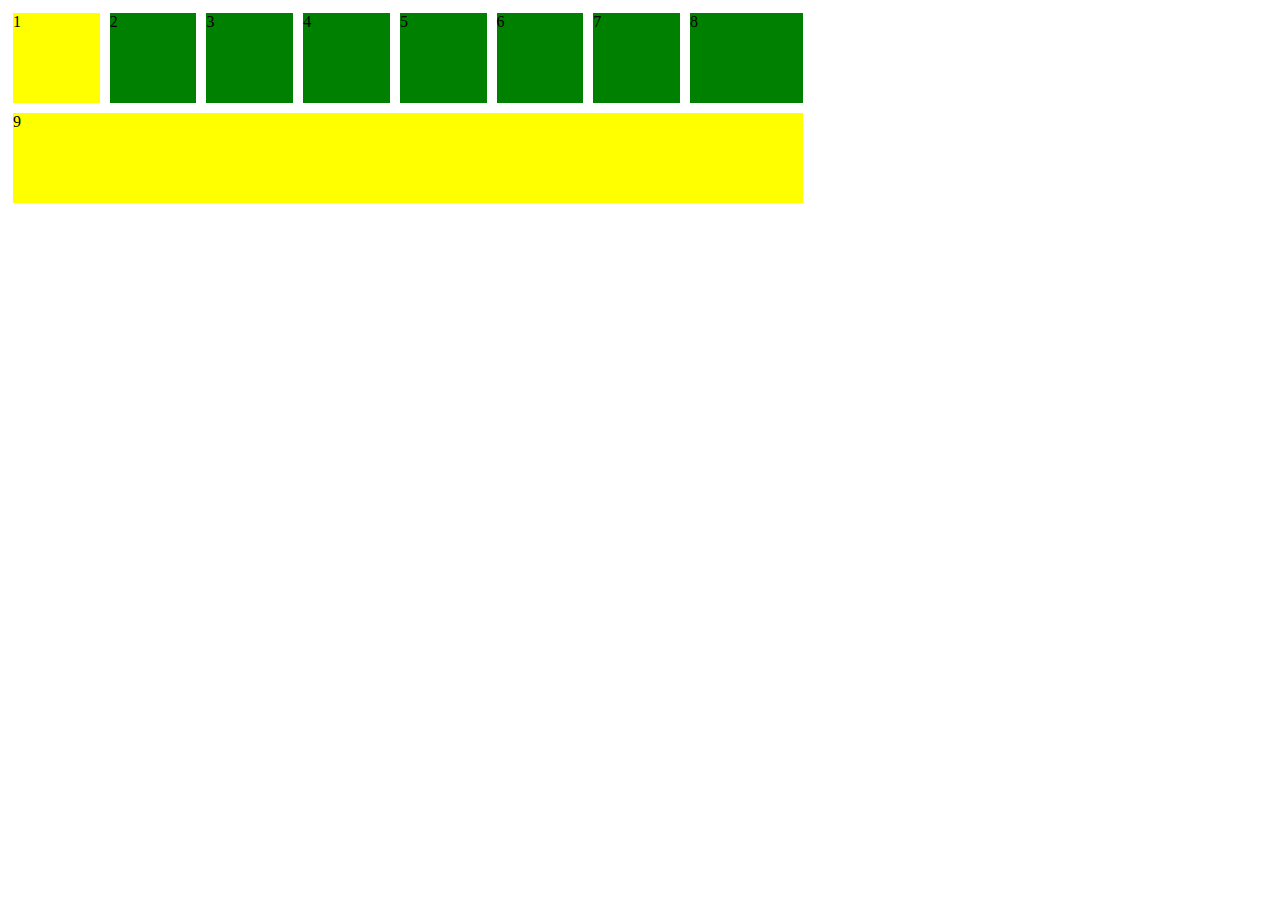
<file: task1/index.html>
<!DOCTYPE html5>
<html>
<head>
<title>SASS</title> 
<link rel="stylesheet" href="./style.css">
<meta charset="utf-8">
</head>
<body> 
<div class="main">
	<div class="setItem">
		<div class="item yellowBackground narrow">
			1
		</div>
		<div class="item greenBackground narrow">
			2
		</div>
		<div class="item greenBackground narrow">
			3
		</div>
		<div class="item greenBackground narrow">
			4
		</div>
		<div class="item greenBackground narrow">
			5
		</div>
		<div class="item greenBackground narrow">
			6
		</div>
		<div class="item greenBackground narrow">
			7
		</div>
		<div class="item greenBackground wide">
			8
		</div>
	</div>
	<div class="bottonBlock yellowBackground">9</div>
</div>

</body>
</html>
</file>
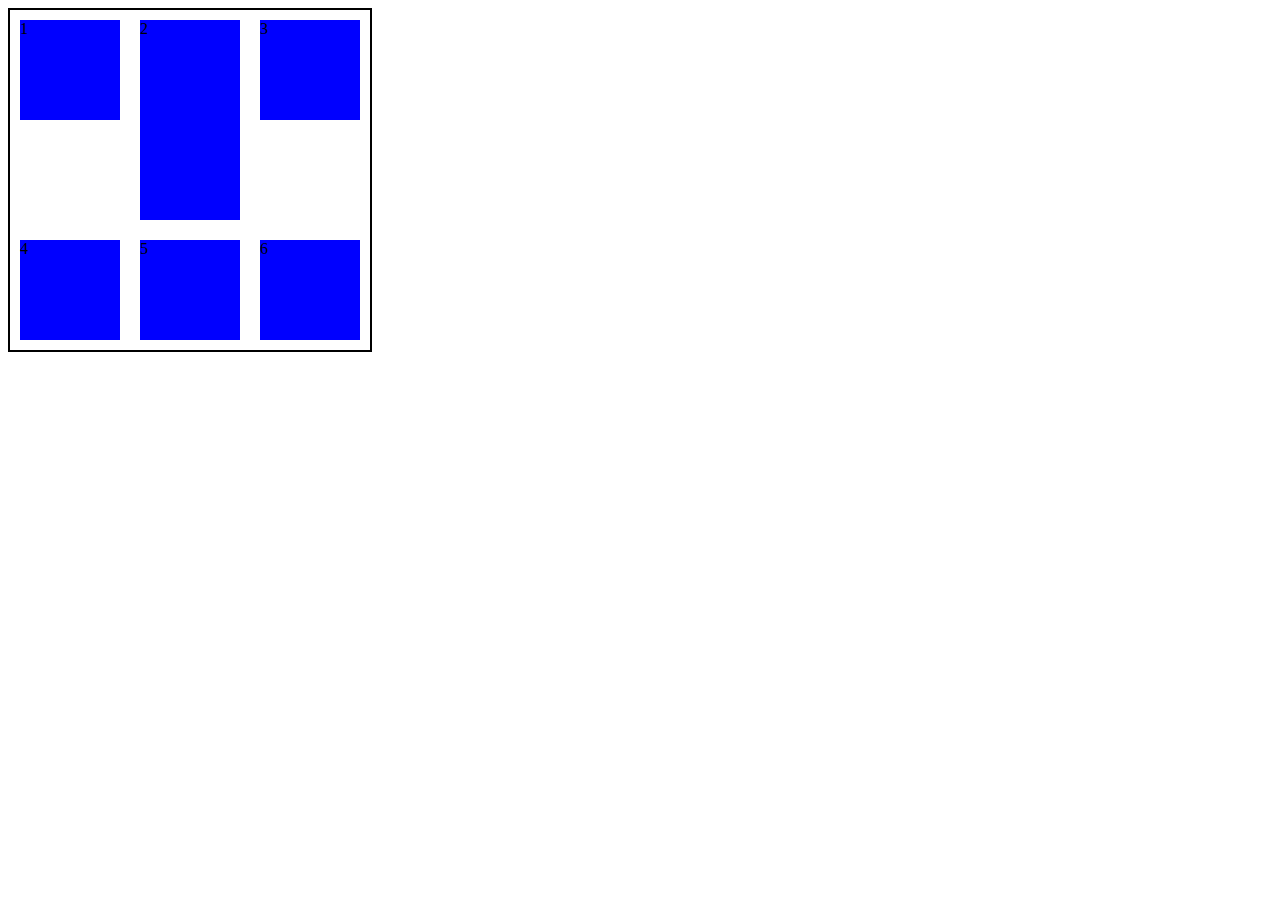
<file: task2/index.html>
<!DOCTYPE html5>
<html>
<head>
<title>Моя первая страница</title> 
<link rel="stylesheet" href="./style.css">
<meta charset="utf-8">
</head>
<body> 
<div class="main">
	<div class="block">1</div>
	<div class="block two">2</div>
	<div class="block">3</div>
	<div class="block">4</div>
	<div class="block">5</div>
	<div class="block">6</div>
</div>

</body>
</html>
</file>
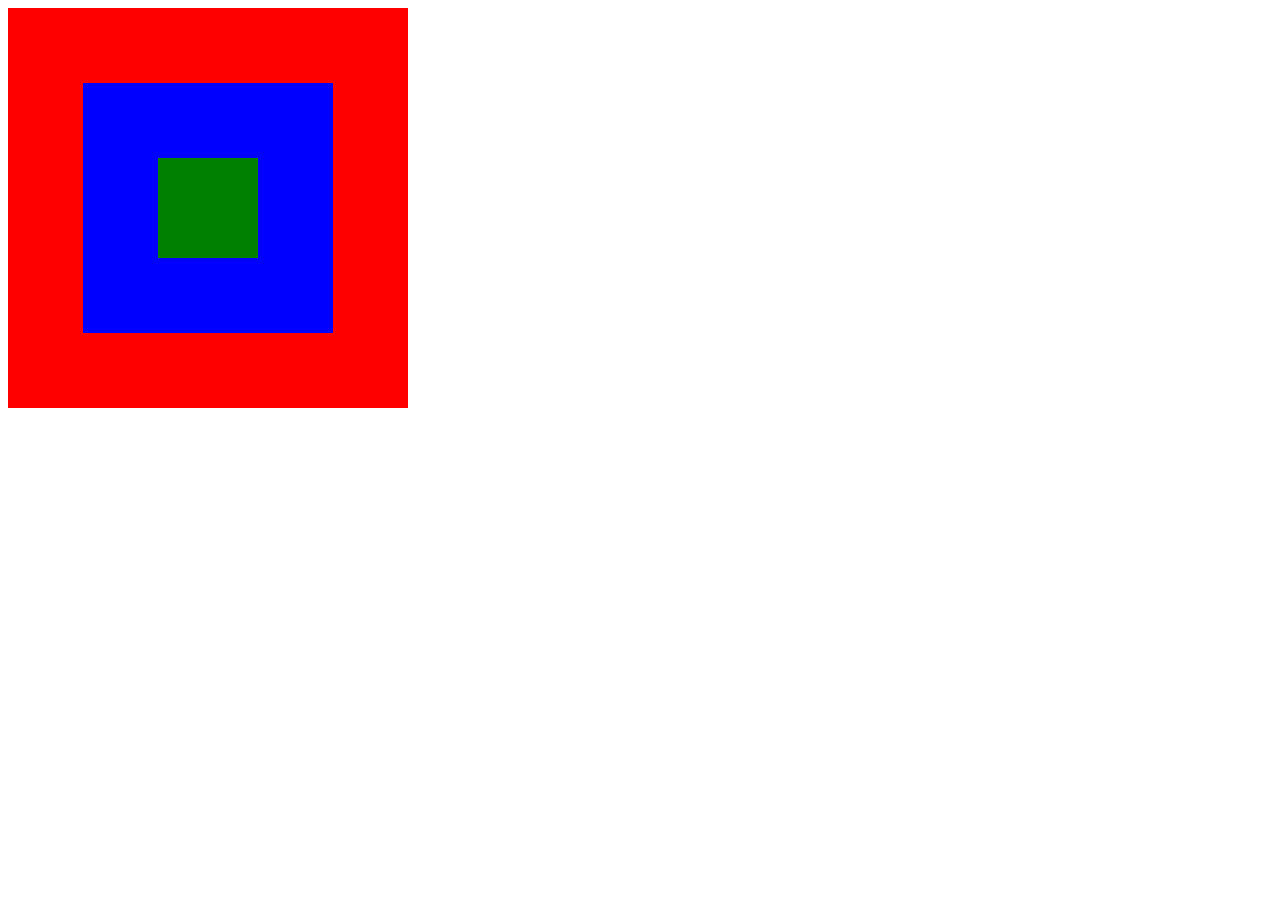
<file: task3/index.html>
<!DOCTYPE html5>
<html>
<head>
<title>Моя первая страница</title> 
<link rel="stylesheet" href="./style.css">
<meta charset="utf-8">
</head>
<body> 
<div class="first">
	<div class="second">
		<div class="third">
	
		</div>
	</div>
</div>

</body>
</html>
</file>
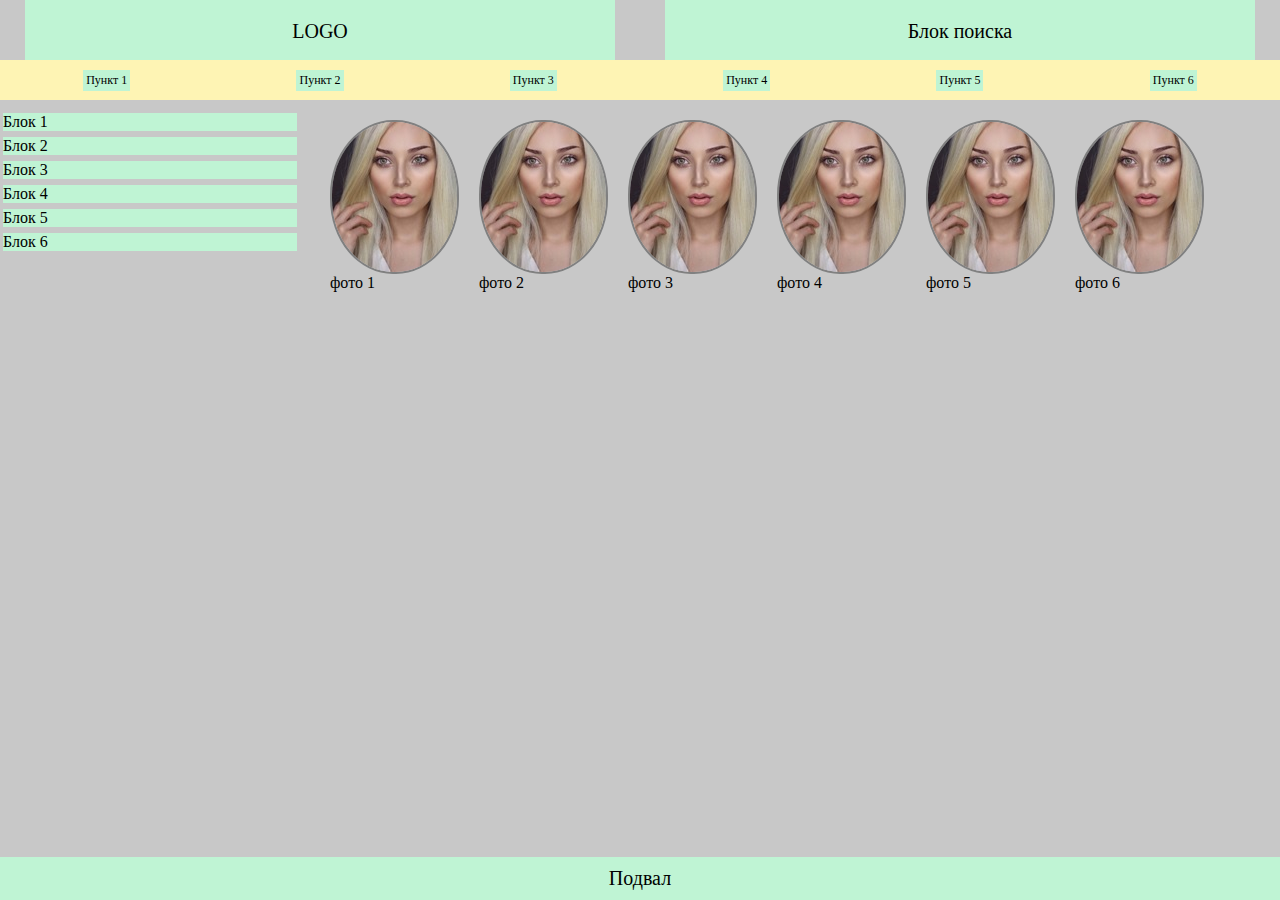
<file: task4/index.html>
<!DOCTYPE html5>
<html>
<head>
<title>Моя первая страница</title> 
<link rel="stylesheet" href="./style.css">
<meta charset="utf-8">
</head>
<body> 
	<div class="main">
		<div class="header">
			<div class="logo">LOGO</div>
			<div class="logo">Блок поиска</div>
		</div>
		<div class="menu">
			<div class="itemMenu">Пункт 1</div>
			<div class="itemMenu">Пункт 2</div>
			<div class="itemMenu">Пункт 3</div>
			<div class="itemMenu">Пункт 4</div>
			<div class="itemMenu">Пункт 5</div>
			<div class="itemMenu">Пункт 6</div>
		</div>
		<div class="box">
			<div class="sidebar">
				<div class="itemSidebar">Блок 1</div>
				<div class="itemSidebar">Блок 2</div>
				<div class="itemSidebar">Блок 3</div>
				<div class="itemSidebar">Блок 4</div>
				<div class="itemSidebar">Блок 5</div>
				<div class="itemSidebar">Блок 6</div>
			</div>
			<div class="content">
				<div class="element">
					<div class="foto">
						<img src=".\foto.jpg">
					</div>
					<div class="description">фото 1</div>
				</div>
				<div class="element">
					<div class="foto">
						<img src=".\foto.jpg">
					</div>
					<div class="description">фото 2</div>
				</div>
				<div class="element">
					<div class="foto">
						<img src=".\foto.jpg">
					</div>
					<div class="description">фото 3</div>
				</div>
				<div class="element">
					<div class="foto">
						<img src=".\foto.jpg">
					</div>
					<div class="description">фото 4</div>
				</div>
				<div class="element">
					<div class="foto">
						<img src=".\foto.jpg">
					</div>
					<div class="description">фото 5</div>
				</div>
				<div class="element">
					<div class="foto">
						<img src=".\foto.jpg">
					</div>
					<div class="description">фото 6</div>
				</div>
			</div>
		</div>
	</div>

	<div class="footer">Подвал</div>

</body>
</html>
</file>
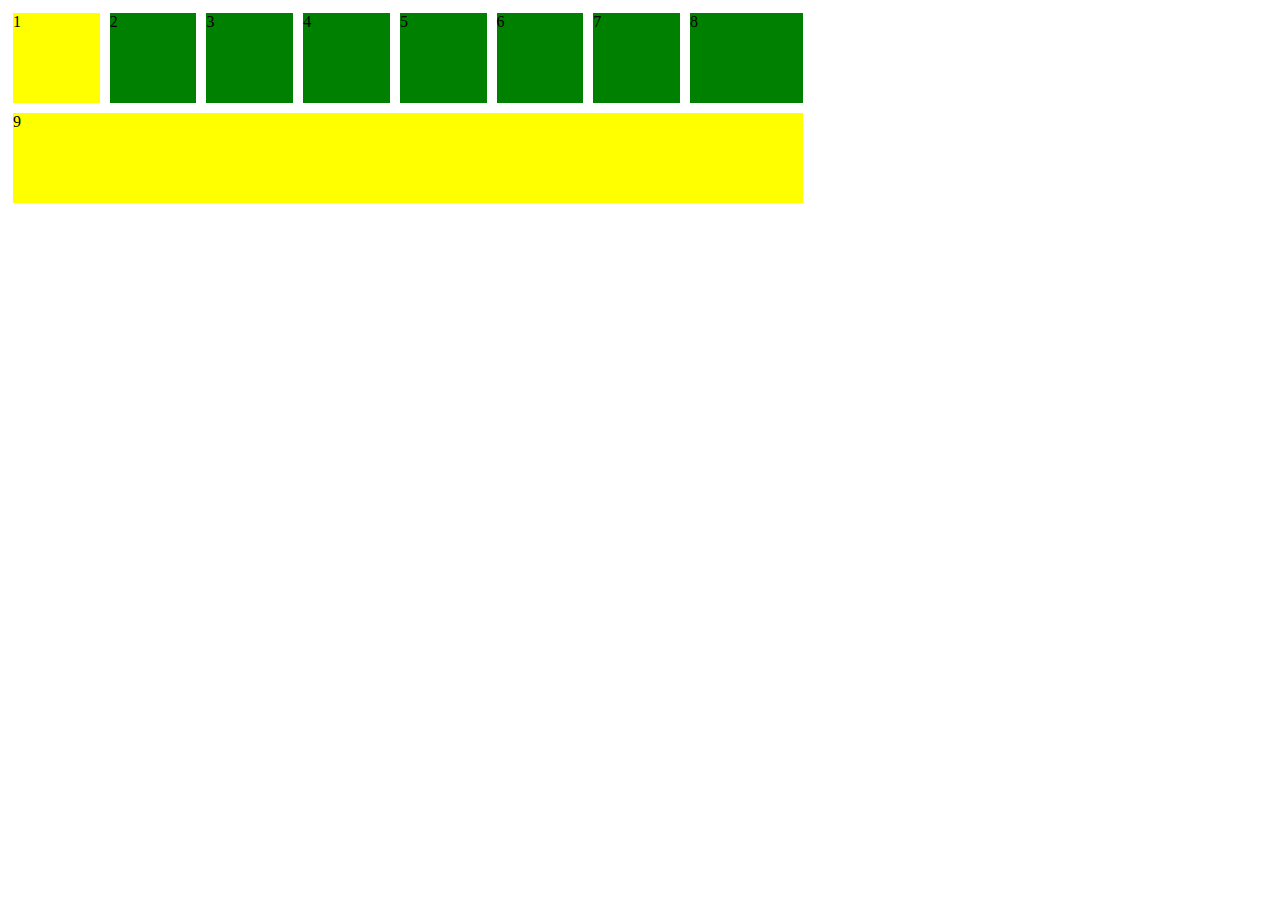
<file: task1/indexWithSASS.html>
<!DOCTYPE html5>
<html>
<head>
<title>SASS</title> 
<link rel="stylesheet" href="./styleSASS.css">
<meta charset="utf-8">
</head>
<body> 
<div class="main">
	<div class="setItem">
		<div class="item yellowBackground narrow">
			1
		</div>
		<div class="item greenBackground narrow">
			2
		</div>
		<div class="item greenBackground narrow">
			3
		</div>
		<div class="item greenBackground narrow">
			4
		</div>
		<div class="item greenBackground narrow">
			5
		</div>
		<div class="item greenBackground narrow">
			6
		</div>
		<div class="item greenBackground narrow">
			7
		</div>
		<div class="item greenBackground wide">
			8
		</div>
	</div>
	<div class="bottonBlock yellowBackground">9</div>
</div>

</body>
</html>
</file>
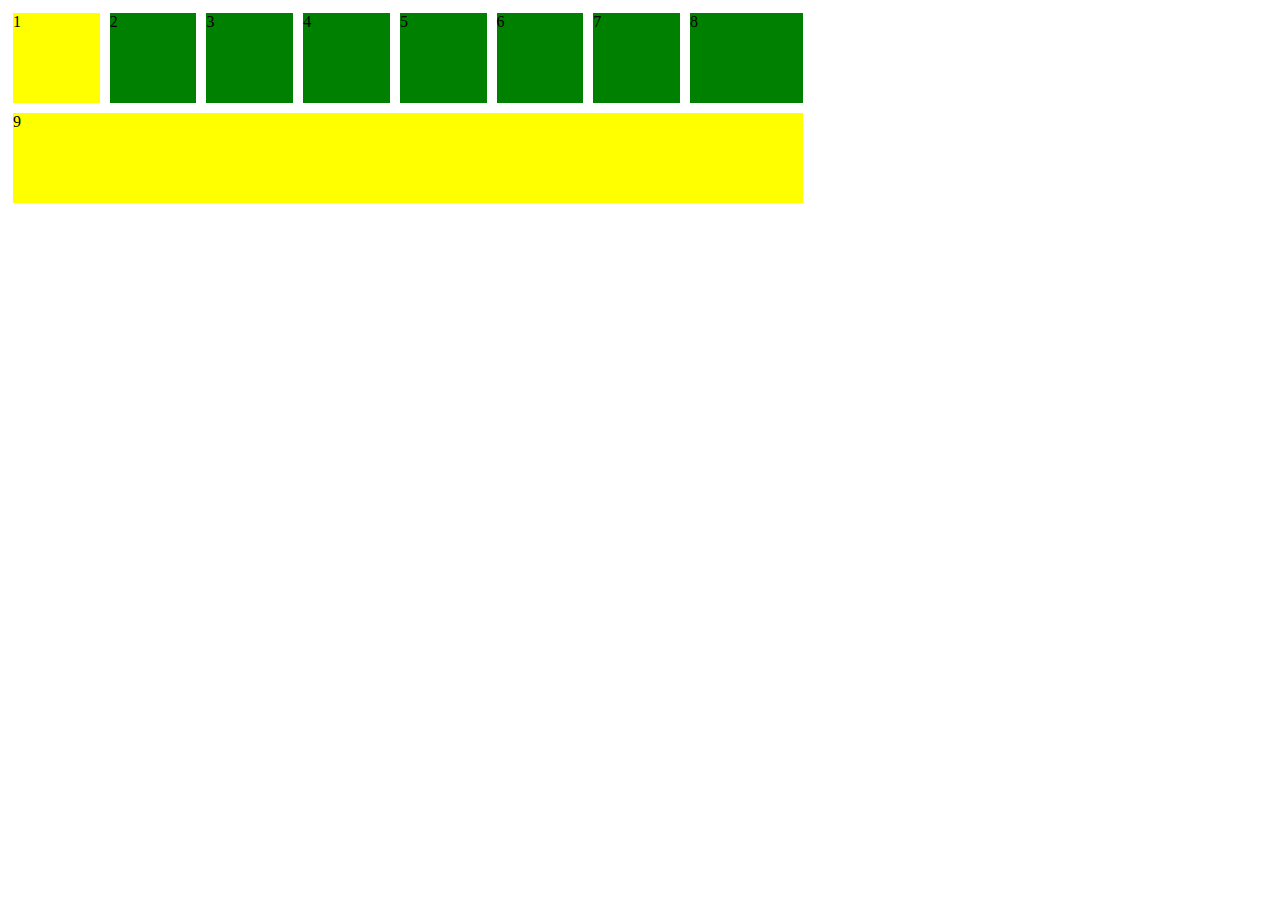
<file: task1/indexWithSCSS.html>
<!DOCTYPE html5>
<html>
<head>
<title>SCSS</title> 
<link rel="stylesheet" href="./styleSCSS.css">
<meta charset="utf-8">
</head>
<body> 
<div class="main">
	<div class="setItem">
		<div class="item yellowBackground narrow">
			1
		</div>
		<div class="item greenBackground narrow">
			2
		</div>
		<div class="item greenBackground narrow">
			3
		</div>
		<div class="item greenBackground narrow">
			4
		</div>
		<div class="item greenBackground narrow">
			5
		</div>
		<div class="item greenBackground narrow">
			6
		</div>
		<div class="item greenBackground narrow">
			7
		</div>
		<div class="item greenBackground wide">
			8
		</div>
	</div>
	<div class="bottonBlock yellowBackground">9</div>
</div>

</body>
</html>
</file>
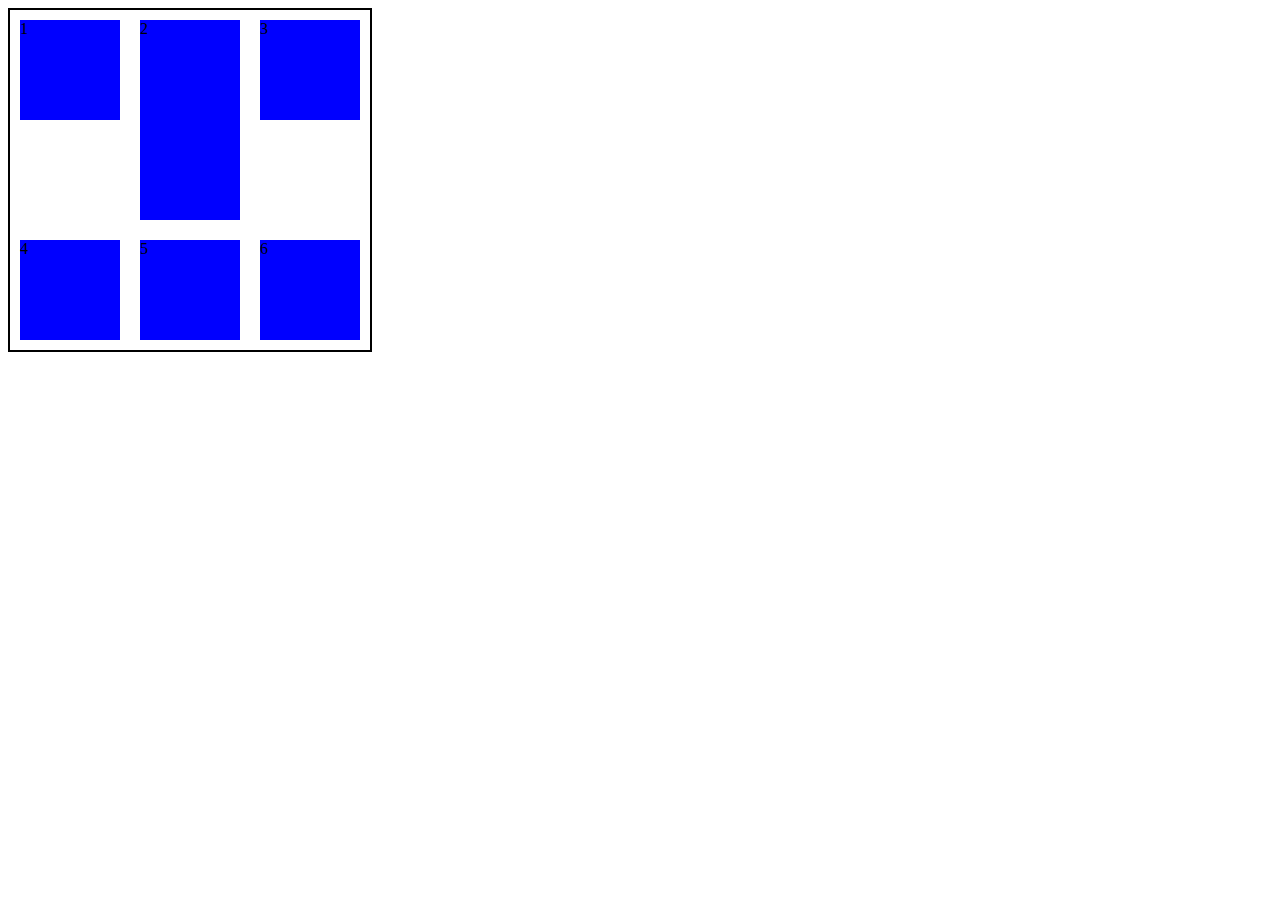
<file: task2/indexWithSASS..html>
<!DOCTYPE html5>
<html>
<head>
<title>SASS</title> 
<link rel="stylesheet" href="./styleSASS.css">
<meta charset="utf-8">
</head>
<body> 
<div class="main">
	<div class="block">1</div>
	<div class="block two">2</div>
	<div class="block">3</div>
	<div class="block">4</div>
	<div class="block">5</div>
	<div class="block">6</div>
</div>

</body>
</html>
</file>
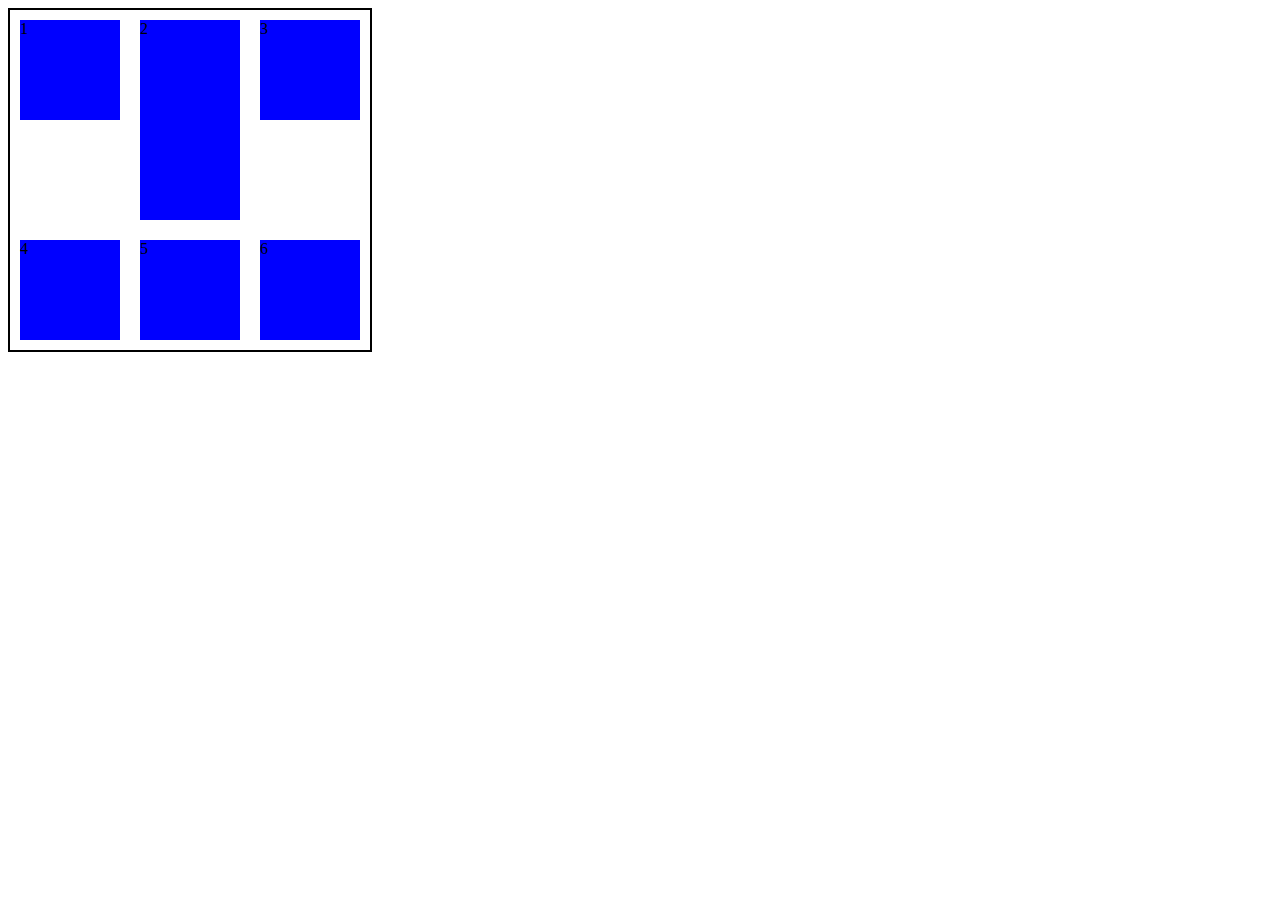
<file: task2/indexWithSCSS.html>
<!DOCTYPE html5>
<html>
<head>
<title>SCSS</title> 
<link rel="stylesheet" href="./styleSCSS.css">
<meta charset="utf-8">
</head>
<body> 
<div class="main">
	<div class="block">1</div>
	<div class="block two">2</div>
	<div class="block">3</div>
	<div class="block">4</div>
	<div class="block">5</div>
	<div class="block">6</div>
</div>

</body>
</html>
</file>
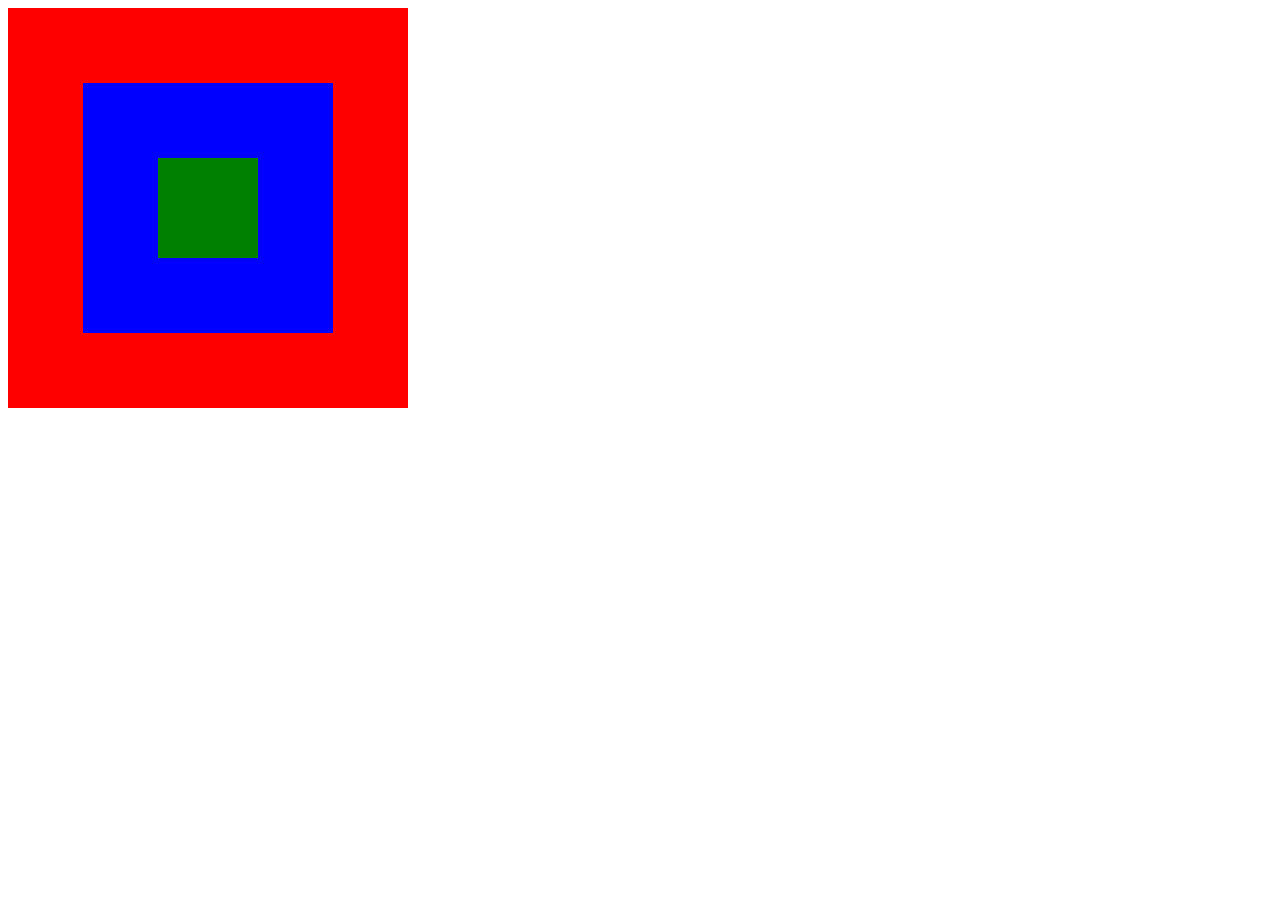
<file: task3/indexWithSASS.html>
<!DOCTYPE html5>
<html>
<head>
<title>SASS</title> 
<link rel="stylesheet" href="./styleSASS.css">
<meta charset="utf-8">
</head>
<body> 
<div class="first">
	<div class="second">
		<div class="third">
	
		</div>
	</div>
</div>

</body>
</html>
</file>
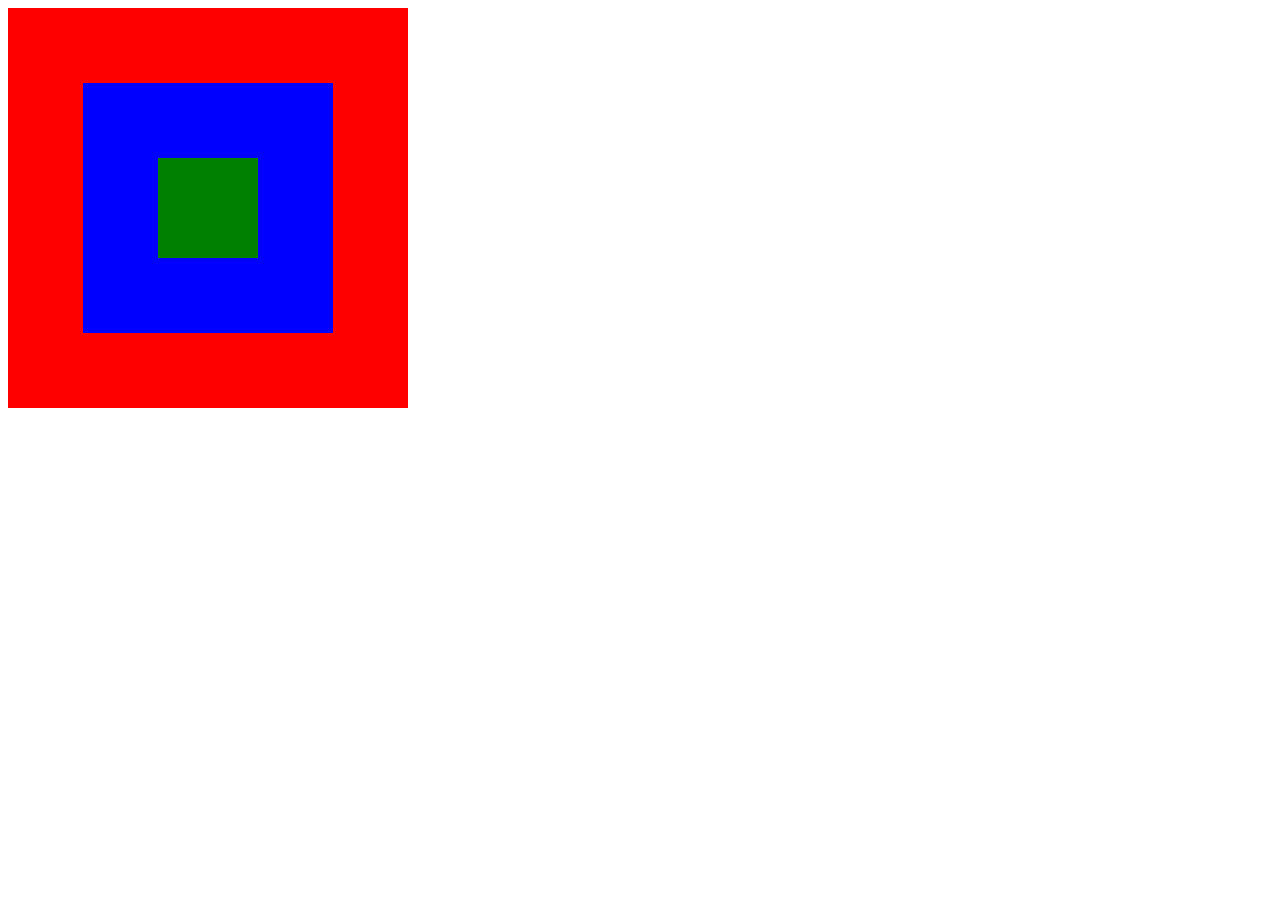
<file: task3/indexWithSCSS.html>
<!DOCTYPE html5>
<html>
<head>
<title>SCSS</title> 
<link rel="stylesheet" href="./styleSCSS.css">
<meta charset="utf-8">
</head>
<body> 
<div class="first">
	<div class="second">
		<div class="third">
	
		</div>
	</div>
</div>

</body>
</html>
</file>
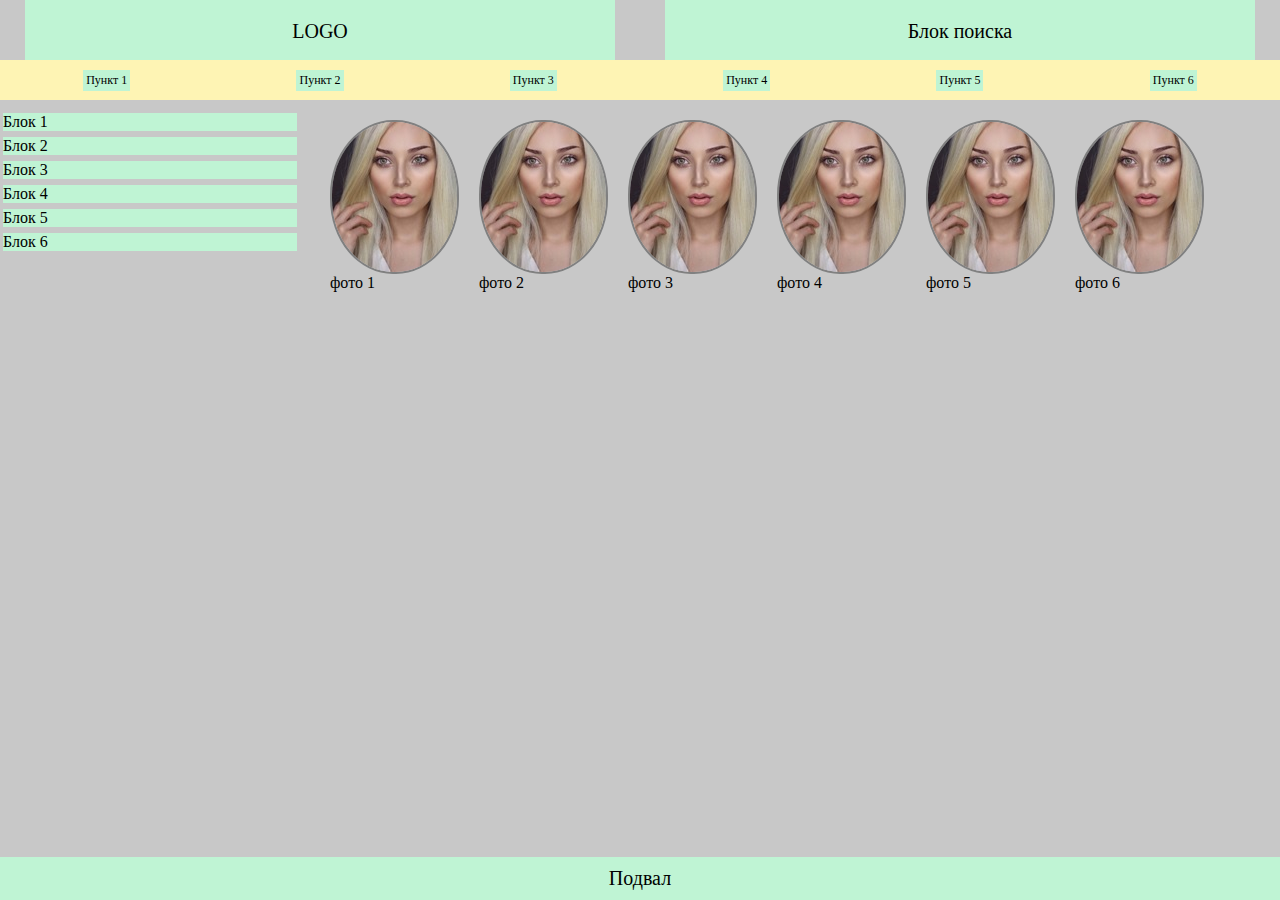
<file: task4/indexWithSASS.html>
<!DOCTYPE html5>
<html>
<head>
<title>SASS</title> 
<link rel="stylesheet" href="./styleSASS.css">
<meta charset="utf-8">
</head>
<body> 
	<div class="main">
		<div class="header">
			<div class="logo">LOGO</div>
			<div class="logo">Блок поиска</div>
		</div>
		<div class="menu">
			<div class="itemMenu">Пункт 1</div>
			<div class="itemMenu">Пункт 2</div>
			<div class="itemMenu">Пункт 3</div>
			<div class="itemMenu">Пункт 4</div>
			<div class="itemMenu">Пункт 5</div>
			<div class="itemMenu">Пункт 6</div>
		</div>
		<div class="box">
			<div class="sidebar">
				<div class="itemSidebar">Блок 1</div>
				<div class="itemSidebar">Блок 2</div>
				<div class="itemSidebar">Блок 3</div>
				<div class="itemSidebar">Блок 4</div>
				<div class="itemSidebar">Блок 5</div>
				<div class="itemSidebar">Блок 6</div>
			</div>
			<div class="content">
				<div class="element">
					<div class="foto">
						<img src=".\foto.jpg">
					</div>
					<div class="description">фото 1</div>
				</div>
				<div class="element">
					<div class="foto">
						<img src=".\foto.jpg">
					</div>
					<div class="description">фото 2</div>
				</div>
				<div class="element">
					<div class="foto">
						<img src=".\foto.jpg">
					</div>
					<div class="description">фото 3</div>
				</div>
				<div class="element">
					<div class="foto">
						<img src=".\foto.jpg">
					</div>
					<div class="description">фото 4</div>
				</div>
				<div class="element">
					<div class="foto">
						<img src=".\foto.jpg">
					</div>
					<div class="description">фото 5</div>
				</div>
				<div class="element">
					<div class="foto">
						<img src=".\foto.jpg">
					</div>
					<div class="description">фото 6</div>
				</div>
			</div>
		</div>
	</div>

	<div class="footer">Подвал</div>

</body>
</html>
</file>
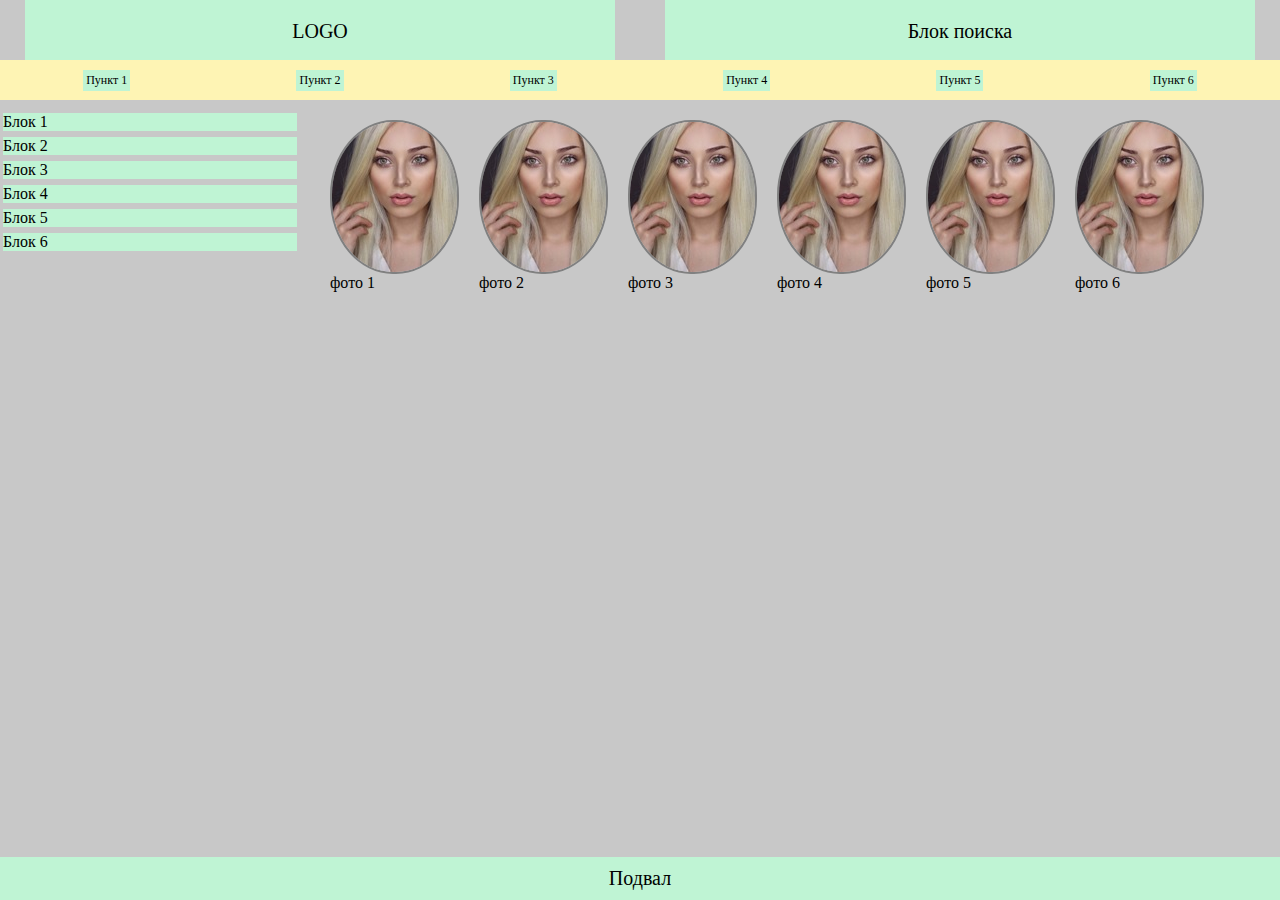
<file: task4/indexWithSCSS.html>
<!DOCTYPE html5>
<html>
<head>
<title>SCSS</title> 
<link rel="stylesheet" href="./styleSCSS.css">
<meta charset="utf-8">
</head>
<body> 
	<div class="main">
		<div class="header">
			<div class="logo">LOGO</div>
			<div class="logo">Блок поиска</div>
		</div>
		<div class="menu">
			<div class="itemMenu">Пункт 1</div>
			<div class="itemMenu">Пункт 2</div>
			<div class="itemMenu">Пункт 3</div>
			<div class="itemMenu">Пункт 4</div>
			<div class="itemMenu">Пункт 5</div>
			<div class="itemMenu">Пункт 6</div>
		</div>
		<div class="box">
			<div class="sidebar">
				<div class="itemSidebar">Блок 1</div>
				<div class="itemSidebar">Блок 2</div>
				<div class="itemSidebar">Блок 3</div>
				<div class="itemSidebar">Блок 4</div>
				<div class="itemSidebar">Блок 5</div>
				<div class="itemSidebar">Блок 6</div>
			</div>
			<div class="content">
				<div class="element">
					<div class="foto">
						<img src=".\foto.jpg">
					</div>
					<div class="description">фото 1</div>
				</div>
				<div class="element">
					<div class="foto">
						<img src=".\foto.jpg">
					</div>
					<div class="description">фото 2</div>
				</div>
				<div class="element">
					<div class="foto">
						<img src=".\foto.jpg">
					</div>
					<div class="description">фото 3</div>
				</div>
				<div class="element">
					<div class="foto">
						<img src=".\foto.jpg">
					</div>
					<div class="description">фото 4</div>
				</div>
				<div class="element">
					<div class="foto">
						<img src=".\foto.jpg">
					</div>
					<div class="description">фото 5</div>
				</div>
				<div class="element">
					<div class="foto">
						<img src=".\foto.jpg">
					</div>
					<div class="description">фото 6</div>
				</div>
			</div>
		</div>
	</div>

	<div class="footer">Подвал</div>

</body>
</html>
</file>
<file: task1/style.css>
.main{
	display: flex;
	flex-direction: column;
	justify-content: space-between;
	align-items: stretch;
	width: 800px;
	height: 200px;
	//background-color: red;
}
.setItem{
	display: flex;	
}
.item{
	height: 90px;
	margin: 5px;
}
.bottonBlock{
	margin: 5px;
	height: 90px;
}
.greenBackground{
	background: green;
}
.yellowBackground{
	background: yellow;
}
.narrow{
	flex-grow: 3;
}
.wide{
	flex-grow: 4;
}
</file>
<file: task2/style.css>
.main{
	display: flex;
	border: 2px solid black;
	width: 360px;
	height: 340px;
	flex-wrap: wrap;

}
.block{
	background-color: blue;
	width: 100px;
	margin: 10px;
}
.block:not(.two){
	height: 100px;
}
.two{
	height: 200px;
}
</file>
<file: task3/style.css>
.first{
	display: flex;
	justify-content: center;
	align-items: center;
	width: 400px;
	height: 400px;
	background-color: red;
}
.second {
	display: flex;
	justify-content: center;
	align-items: center;
	background-color: blue;
	width: 250px;
	height: 250px;
}
.third{
	display: flex;
	justify-content: center;
	align-items: center;
	background-color: green;
	width: 100px;
	height: 100px;
}
</file>
<file: task4/style.css>
*{
	margin: 0;
	padding: 0;
}
body{
	display: flex;
	flex-direction: column;
	height: 100%;
	background: rgb(200,200,200);
}
.main{
	flex: 1 0 auto;
}
.header{
	display: flex;
	justify-content: space-around;
	height: 60px;
}
.logo{ 
	flex: 1 1 300px;
	background-color: rgb(191, 244, 212);
	margin-left: 25px;
	margin-right: 25px;
	text-align: center;
	padding-top: 20px;
	padding-bottom: 20px;
	font-size: 20px;
}
.search{
	//width: 300px;
	background-color: rgb(191, 244, 212);
	text-align: center;
	padding-top: 20px;
	padding-bottom: 20px;
	font-size: 20px;
}
.menu{
	display: flex;
	justify-content: space-around;
	align-items: center;
	background-color: rgb(254, 244, 180);
	height: 40px;
	margin-bottom: 10px;
}
.itemMenu{
	padding: 3px;
	font-size: 12px;
	background-color: rgb(191, 244, 212);

}
.box{
	display: flex;
}
.sidebar{
	display: flex;
	flex-direction: column;
	align-items: stretch;
	width: 300px;
	margin-right: 20px;
}
.itemSidebar{
	background: rgb(191, 244, 212);
	margin: 3px;
}
.footer{
	background-color: rgb(191, 244, 212);
	padding: 10 0px;
	font-size: 20px;
	flex: 0 0 auto;
	text-align: center;

}
.content{
	display: flex;
	flex-wrap: wrap;
	justify-content: space-around;
}
.element{
	margin: 10px;
}
img{
	border-radius: 63px/75px;
	border: 2px solid grey;
}
</file>
<file: task1/styleSASS.css>
.main {
  display: flex;
  flex-direction: column;
  justify-content: space-between;
  align-items: stretch;
  width: 800px;
  height: 200px;
}

.setItem {
  display: flex;
}

.item {
  height: 90px;
  margin: 5px;
}

.bottonBlock {
  height: 90px;
  margin: 5px;
}

.greenBackground {
  background: green;
}

.yellowBackground {
  background: yellow;
}

.narrow {
  flex-grow: 3;
}

.wide {
  flex-grow: 4;
}

/*# sourceMappingURL=styleSASS.css.map */
</file>
<file: task1/styleSCSS.css>
.main {
  display: flex;
  flex-direction: column;
  justify-content: space-between;
  align-items: stretch;
  width: 800px;
  height: 200px;
}

.setItem {
  display: flex;
}

.item {
  height: 90px;
  margin: 5px;
}

.bottonBlock {
  height: 90px;
  margin: 5px;
}

.greenBackground {
  background: green;
}

.yellowBackground {
  background: yellow;
}

.narrow {
  flex-grow: 3;
}

.wide {
  flex-grow: 4;
}

/*# sourceMappingURL=styleSCSS.css.map */
</file>
<file: task2/styleSASS.css>
.main {
  display: flex;
  border: 2px solid black;
  width: 360px;
  height: 340px;
  flex-wrap: wrap;
}

.block {
  background-color: blue;
  width: 100px;
  margin: 10px;
}

.block:not(.two) {
  height: 100px;
}

.two {
  height: 200px;
}

/*# sourceMappingURL=styleSASS.css.map */
</file>
<file: task2/styleSCSS.css>
.main {
  display: flex;
  border: 2px solid black;
  width: 360px;
  height: 340px;
  flex-wrap: wrap;
}

.block {
  background-color: blue;
  width: 100px;
  margin: 10px;
}

.block:not(.two) {
  height: 100px;
}

.two {
  height: 200px;
}

/*# sourceMappingURL=styleSCSS.css.map */
</file>
<file: task3/styleSASS.css>
.second, .first {
  display: flex;
  justify-content: center;
  align-items: center;
}

.first {
  width: 400px;
  height: 400px;
  background-color: red;
}

.second {
  width: 250px;
  height: 250px;
  background-color: blue;
}

.third {
  width: 100;
  height: 100;
  background-color: green;
}

/*# sourceMappingURL=styleSASS.css.map */
</file>
<file: task3/styleSCSS.css>
.second, .first {
  display: flex;
  justify-content: center;
  align-items: center;
}

.first {
  width: 400px;
  height: 400px;
  background-color: red;
}

.second {
  width: 250px;
  height: 250px;
  background-color: blue;
}

.third {
  width: 100px;
  height: 100px;
  background-color: green;
}

/*# sourceMappingURL=styleSCSS.css.map */
</file>
<file: task4/styleSASS.css>
* {
  margin: 0;
  padding: 0;
}

body {
  display: flex;
  flex-direction: column;
  height: 100%;
  background: #c8c8c8;
}

.main {
  flex: 1 0 auto;
}

.header {
  display: flex;
  justify-content: space-around;
  height: 60px;
}

.logo {
  flex: 1 1 300px;
  background-color: #bff4d4;
  margin-left: 25px;
  margin-right: 25px;
  text-align: center;
  padding-top: 20px;
  padding-bottom: 20px;
  font-size: 20px;
}

.search {
  background-color: #bff4d4;
  text-align: center;
  padding-top: 20px;
  padding-bottom: 20px;
  font-size: 20px;
}

.menu {
  display: flex;
  justify-content: space-around;
  align-items: center;
  background-color: #fef4b4;
  height: 40px;
  margin-bottom: 10px;
}

.itemMenu {
  padding: 3px;
  font-size: 12px;
  background-color: #bff4d4;
}

.box {
  display: flex;
}

.sidebar {
  display: flex;
  flex-direction: column;
  align-items: stretch;
  width: 300px;
  margin-right: 20px;
}

.itemSidebar {
  background: #bff4d4;
  margin: 3px;
}

.footer {
  background-color: #bff4d4;
  padding: 10px 0px;
  font-size: 20px;
  flex: 0 0 auto;
  text-align: center;
}

.content {
  display: flex;
  flex-wrap: wrap;
  justify-content: space-around;
}

.element {
  margin: 10px;
}

img {
  border-radius: 63px/75px;
  border: 2px solid grey;
}

/*# sourceMappingURL=styleSASS.css.map */
</file>
<file: task4/styleSCSS.css>
* {
  margin: 0;
  padding: 0;
}

body {
  display: flex;
  flex-direction: column;
  height: 100%;
  background: #c8c8c8;
}

.main {
  flex: 1 0 auto;
}

.header {
  display: flex;
  justify-content: space-around;
  height: 60px;
}

.logo {
  flex: 1 1 300px;
  background-color: #bff4d4;
  margin-left: 25px;
  margin-right: 25px;
  text-align: center;
  padding-top: 20px;
  padding-bottom: 20px;
  font-size: 20px;
}

.search {
  background-color: #bff4d4;
  text-align: center;
  padding-top: 20px;
  padding-bottom: 20px;
  font-size: 20px;
}

.menu {
  display: flex;
  justify-content: space-around;
  align-items: center;
  background-color: #fef4b4;
  height: 40px;
  margin-bottom: 10px;
}

.itemMenu {
  padding: 3px;
  font-size: 12px;
  background-color: #bff4d4;
}

.box {
  display: flex;
}

.sidebar {
  display: flex;
  flex-direction: column;
  align-items: stretch;
  width: 300px;
  margin-right: 20px;
}

.itemSidebar {
  background: #bff4d4;
  margin: 3px;
}

.footer {
  background-color: #bff4d4;
  padding: 10 0px;
  font-size: 20px;
  flex: 0 0 auto;
  text-align: center;
}

.content {
  display: flex;
  flex-wrap: wrap;
  justify-content: space-around;
}

.element {
  margin: 10px;
}

img {
  border-radius: 63px/75px;
  border: 2px solid grey;
}

/*# sourceMappingURL=styleSCSS.css.map */
</file>
